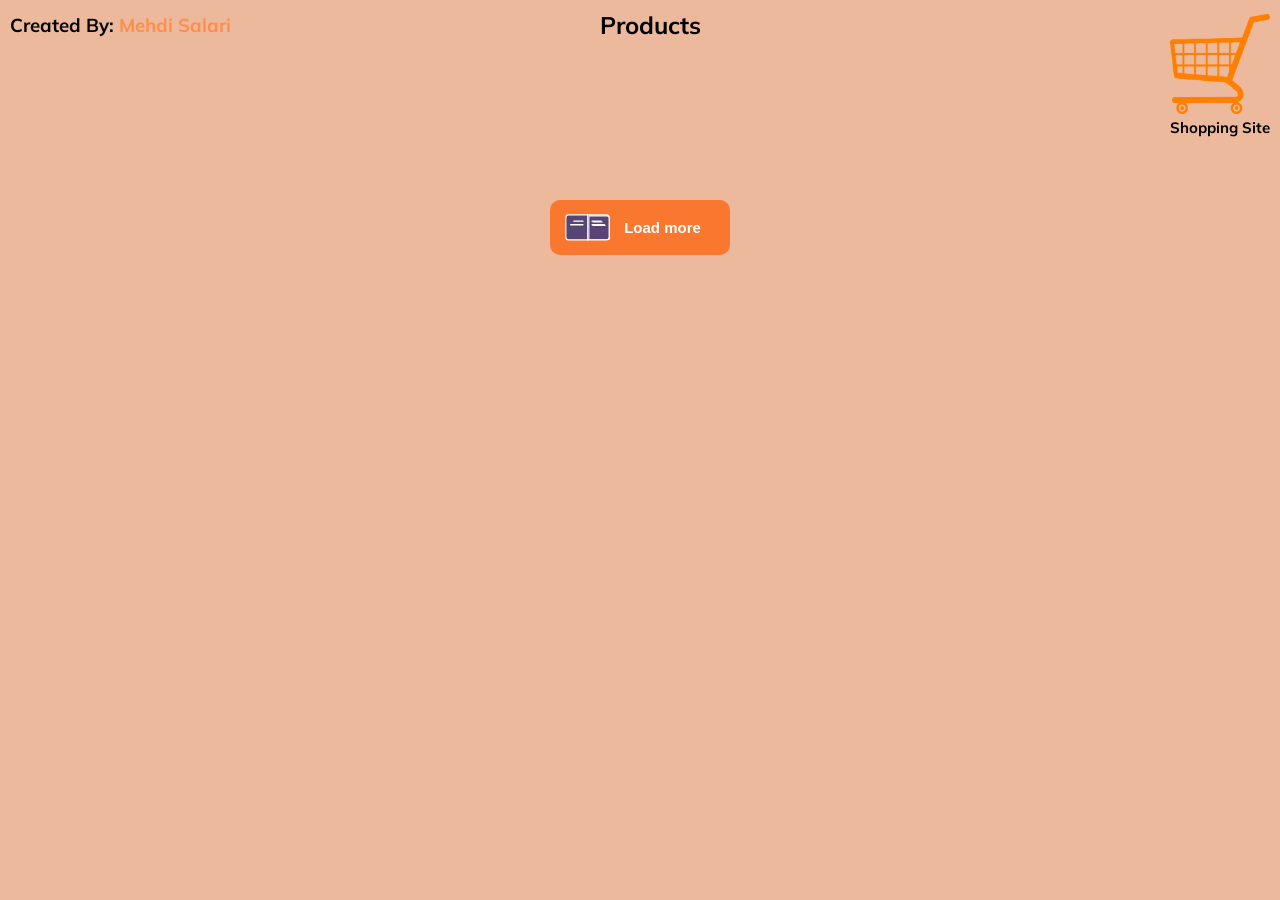
<file: index.html>
<!DOCTYPE html>
<html lang="en">
<head>
    <meta charset="UTF-8">
    <meta name="viewport" content="width=device-width, initial-scale=1.0">
    <title>Products</title>
    <link rel="stylesheet" href="styles.css">
</head>
<body>
    <div class="main-container">
        <div class="header">
            <div class="logo">
                <div class="logo-img">
                    <img width="151" src="assets/images/logo.png" />
                </div>
                <div class="title">
                    <h1>Shopping Site</h1>
                </div>
            </div>
            <div class="sub-title">
                <h2>Products</h2>
            </div>
            <div class="creator">
                <h3>Created By: <a href="https://github.com/MehdiSlr" target="_blank"> Mehdi Salari </a></h3>
            </div>
        </div>
        <div id="product-container" class="product-container"></div>
        <div class="footer">
            <button class="readmore-btn">
                <span class="book-wrapper">
                    <svg
                        xmlns="http://www.w3.org/2000/svg"
                        fill="rgb(86, 69, 117)"
                        viewBox="0 0 126 75"
                        class="book"
                    >
                        <rect
                        stroke-width="3"
                        stroke="#fff"
                        rx="7.5"
                        height="70"
                        width="121"
                        y="2.5"
                        x="2.5"
                        ></rect>
                        <line stroke-width="3" stroke="#fff" y2="75" x2="63.5" x1="63.5"></line>
                        <path
                        stroke-linecap="round"
                        stroke-width="4"
                        stroke="#fff"
                        d="M25 20H50"
                        ></path>
                        <path
                        stroke-linecap="round"
                        stroke-width="4"
                        stroke="#fff"
                        d="M101 20H76"
                        ></path>
                        <path
                        stroke-linecap="round"
                        stroke-width="4"
                        stroke="#fff"
                        d="M16 30L50 30"
                        ></path>
                        <path
                        stroke-linecap="round"
                        stroke-width="4"
                        stroke="#fff"
                        d="M110 30L76 30"
                        ></path>
                    </svg>
                    <svg
                        xmlns="http://www.w3.org/2000/svg"
                        fill="none"
                        viewBox="0 0 65 75"
                        class="book-page"
                    >
                        <path
                        stroke-linecap="round"
                        stroke-width="4"
                        stroke="#fff"
                        d="M40 20H15"
                        ></path>
                        <path
                        stroke-linecap="round"
                        stroke-width="4"
                        stroke="#fff"
                        d="M49 30L15 30"
                        ></path>
                        <path
                        stroke-width="3"
                        stroke="#fff"
                        d="M2.5 2.5H55C59.1421 2.5 62.5 5.85786 62.5 10V65C62.5 69.1421 59.1421 72.5 55 72.5H2.5V2.5Z"
                        ></path>
                    </svg>
                </span>
                <span class="more" id="more"> Load more </span>
            </button>
        </div>
    </div>
    <script src="./main.js"></script>
</body>
</html>
</file>
<file: styles.css>
@import url('https://fonts.googleapis.com/css?family=Muli');

* {
    margin: 0;
    padding: 0;
    outline: none;
  }
  
  body {
    font-family: 'Muli', sans-serif;
    background: #ecb99c;
  }

  .header{
    display: flex;
    justify-content: space-between;
    align-items: center;
    
    padding: 0 10px;
    height: 50px;
    direction: rtl;
    margin-bottom: 120px;
  }

  .title h1{
    font-size: 15px;
  }

  .logo{
    margin-left: 100px;
  }

  .logo-img img{
    margin-top: 100px;
    width: 100px;
    height: 100px;
  }

  .product-container {
    margin: 30px auto;
    display: flex;
    flex-wrap: wrap;
    gap: 20px; 
    justify-content: center; 
    max-width: 1200px; 
  }
  
  .card {
    margin: 30px auto; 
    border-radius: 25px;
    box-shadow: -11px 11px 1px rgba(0, 0, 0, 0.3);
    width: 280px;
    display: flex;
    flex-direction: column;
    overflow: hidden;
  }
  
  .card-head {
    position: relative;
    height: 252px;
    background: #fa782e;
    /* Old browsers */
    background: -moz-linear-gradient(-45deg, #fa782e 8%, #c82930 83%);
    /* FF3.6-15 */
    background: -webkit-linear-gradient(-45deg, #fa782e 8%, #c82930 83%);
    /* Chrome10-25,Safari5.1-6 */
    background: linear-gradient(135deg, #fa782e 8%, #c82930 83%);
    /* W3C, IE10+, FF16+, Chrome26+, Opera12+, Safari7+ */
    filter: progid: DXImageTransform.Microsoft.gradient( startColorstr='#fa782e', endColorstr='#c82930', GradientType=1);
    /* IE6-9 fallback on horizontal gradient */
    border-radius: 25px 25px 0 0;
  }
  
  .card-logo {
    width: 55px;
    margin: 20px;
  }
  
  .product-img {
    position: absolute;
    left: 0;
    margin-top: -16px;
    margin-left: 50px;
    /* width: 320px;
    height: 320px; */
  }
  
  .product-detail {
    padding: 0 20px;
    font-size: 11px;
    color: #fff;
  }

  .product-detail :hover {
    color: #fff;
    z-index: 10;
  }
  
  .product-detail h2 {
    font-size: 18px;
    font-weight: 500;
    letter-spacing: 2px;
    padding-bottom: 10px;
    text-transform: uppercase;
  }
  
  .back-text {
    display: inline-block;
    font-size: 125px;
    font-weight: 900;
    margin-left: -7px;
    margin-top: -12px;
    opacity: 0.1;
  }
  
  .card-body {
    height: 255px;
    background: #fff;
    border-radius: 0 0 25px 25px;
  }
  
  .product-title {
    padding: 20px 20px 5px 20px;
    display: block;
    font-size: 17px;
    font-weight: 500;
    letter-spacing: 1px;
    text-transform: uppercase;
  }
  
  .product-title b {
    font-weight: 900;
    letter-spacing: 0px;
  }
  
  .badge {
    position: relative;
    font-size: 10px;
    font-weight: 300;
    color: #fff;
    background: #11e95b;
    padding: 2px 5px;
    border-radius: 4px;
    top: -2px;
    margin-left: 5px;
  }
  
  .product-caption {
    display: block;
    padding: 0 20px;
    font-size: 10px;
    font-weight: 400;
    text-transform: uppercase;
  }
  
  .product-rating {
    padding: 0 20px;
    font-size: 11px;
  }

  .product-rating h4{
    font-size: 11px;
    padding: 0 21px;
    margin-top: 5px;
    padding-bottom: 10px;
    text-transform: uppercase;
  }
  
  .product-rating i.grey {
    color: #acacab;
  }

  .rating-span{
    font-weight: bold;
    font-size: large;
    margin-left: 30px;
    color: green;
  }
  
  .product-size h4 {
    font-size: 11px;
    padding: 0 21px;
    margin-top: 15px;
    padding-bottom: 10px;
    text-transform: uppercase;
  }
  
  .ul-size {
    margin-left: 15px;
  }
  
  .ul-size li {
    list-style: none;
    float: left;
    margin-right: 20px;
  }
  
  .ul-size li a {
    display: inline-block;
    text-decoration: none;
    font-size: 11px;
    width: 22px;
    height: 22px;
    border-radius: 100%;
    text-align: center;
    line-height: 23px;
    color: #000;
  }
  
  .ul-size li a.active {
    background: #f35e3d;
    color: #fff;
  }
  
  .product-size:before,
  .product-size:after {
    content: '';
    display: block;
    clear: both;
  }
/* Rating */
  .rating {
    display: inline-block;
    margin-left: 5%;
  }
  
  .rating input {
    display: none;
  }
  
  .rating label {
    float: right;
    cursor: pointer;
    color: #ccc;
    transition: color 0.3s;
  }
  
  .rating label:before {
    content: '\2605';
    font-size: 30px;
  }
  
  .rating input:checked ~ label,
  .rating label:hover,
  .rating label:hover ~ label {
    color: #f35e3d;
    transition: color 0.3s;
  }
/* Color */
  
  .product-stock h4 {
    font-size: 11px;
    padding: 0 21px;
    margin-top: 20px;
    padding-bottom: 20px;
    text-transform: uppercase;
  }
  
  .ul-stock {
    margin-left: 27px;
  }
  
  .ul-stock li {
    list-style: none;
    float: left;
    margin-right: 20px;
  }
  
  .ul-stock li a {
    display: inline-block;
    width: 16px;
    height: 16px;
    border-radius: 100%;
  }
  
  .ul-stock li a.orange {
    background: #f35e3d;
  }
  
  .ul-stock li a.green {
    background: #11e95b;
  }
  
  .ul-stock li a.yellow {
    background: #ffd414;
  }
  
  .ul-stock li a.active:after {
    position: absolute;
    content: '';
    display: inline-block;
    border: 1px solid #f35e3d;
    width: 24px;
    height: 24px;
    border-radius: 100%;
    margin-left: -5px;
    margin-top: -5px;
  }
  
  .product-price {
    position: absolute;
    background: #11e95b;
    padding: 7px 20px;
    text-align: center;
    display: inline-block;
    font-size: 24px;
    font-weight: 200;
    color: #fff;
    border-radius: 7px;
    margin-top: -13px;
    margin-left: -5px;
    box-shadow: -10px 20px 15px -10px rgba(17, 233, 91, 0.3);
  }
  
  .product-price b {
    margin-left: 5px;
  }
  
  
  
  .yt
  {
    position: fixed;
    padding:7px 10px 3px 10px;
    top: 5px;
    right: 5px;
    background: rgba(0,0,0,0.1);
  }
  
  .yt:hover
  {
    background: rgba(0,0,0,0.2);
  }
  

  /* btn */

  .btn-container {
    display: flex;
    justify-content: center;
    align-items: center;
    margin-bottom: 30px;
  }

  .button {
    background-color: #ffffff00;
    color: #fff;
    width: 8.5em;
    height: 2.9em;
    border: #f35e3d 0.2em solid;
    border-radius: 11px;
    text-align: right;
    transition: all 0.6s ease;
  }
  
  .button:hover {
    background-color: #f35e3d;
    cursor: pointer;
  }
  
  .button svg {
    width: 1.6em;
    margin: -0.2em 0.8em 1em;
    position: absolute;
    display: flex;
    transition: all 0.6s ease;
  }
  
  .button:hover svg {
    transform: translateX(5px);
  }
  
  .text {
    margin: 0 1.5em
  }

  a {
    text-decoration: none;
    color: #ff8d4b;
  }

  .footer {
    display: flex;
    justify-content: center;
    align-items: center;
    margin-bottom: 30px;
  }

  .readmore-btn {
    width: fit-contentd;
    height: 55px;
    display: flex;
    align-items: center;
    justify-content: center;
    cursor: pointer;
    background-color: #f9772e;
    border: none;
    border-radius: 10px;
    padding: 0px 15px;
    gap: 0px;
    transition: all 0.4s;
  }
  .book-wrapper {
    display: flex;
    align-items: center;
    justify-content: flex-end;
    position: relative;
    width: 45px;
    height: 100%;
  }
  .book-wrapper .book-page {
    width: 50%;
    height: auto;
    position: absolute;
  }
  .readmore-btn:hover .book-page {
    animation: paging 0.4s linear infinite;
    transform-origin: left;
  }
  .readmore-btn:hover {
    background-color: #dc482f;
  }
  @keyframes paging {
    0% {
      transform: rotateY(0deg) skewY(0deg);
    }
    50% {
      transform: rotateY(90deg) skewY(-20deg);
    }
    100% {
      transform: rotateY(180deg) skewY(0deg);
    }
  }
  .more {
    width: 105px;
    height: 100%;
    display: flex;
    align-items: center;
    justify-content: center;
    font-weight: 600;
    font-size: 15px;
    color: rgb(255, 255, 255);
  }
</file>
